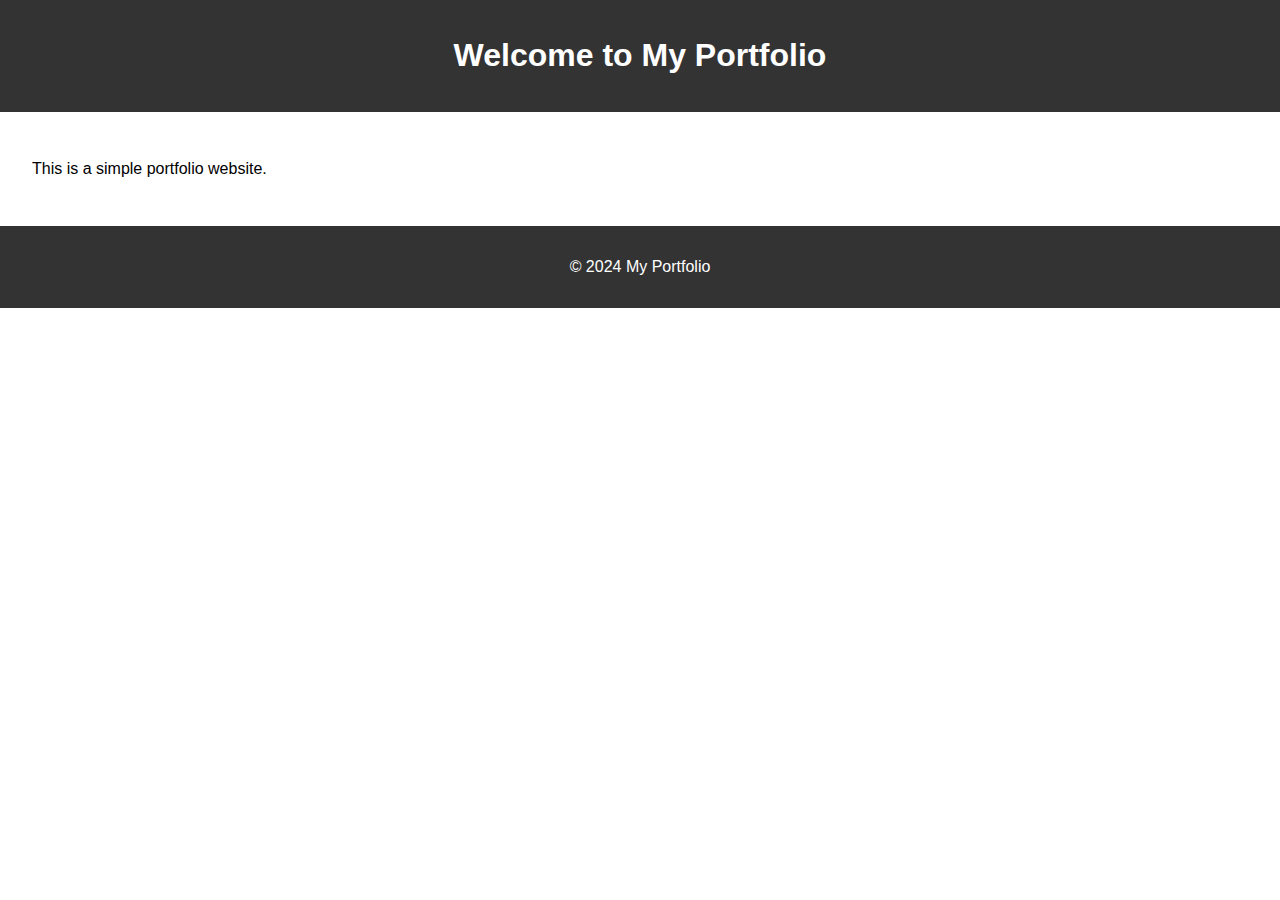
<file: my-portfolio/index.html>
<!DOCTYPE html>
<html lang="en">
<head>
    <meta charset="UTF-8">
    <meta name="viewport" content="width=device-width, initial-scale=1.0">
    <title>My Portfolio</title>
    <link rel="stylesheet" href="style.css">
</head>
<body>
    <header>
        <h1>Welcome to My Portfolio</h1>
    </header>
    <main>
        <p>This is a simple portfolio website.</p>
    </main>
    <footer>
        <p>&copy; 2024 My Portfolio</p>
    </footer>
</body>
</html>
</file>
<file: my-portfolio/style.css>
body {
    font-family: Arial, sans-serif;
    margin: 0;
    padding: 0;
}

header {
    background-color: #333;
    color: #fff;
    text-align: center;
    padding: 1em 0;
}

main {
    padding: 2em;
}

footer {
    background-color: #333;
    color: #fff;
    text-align: center;
    padding: 1em 0;
}
</file>
